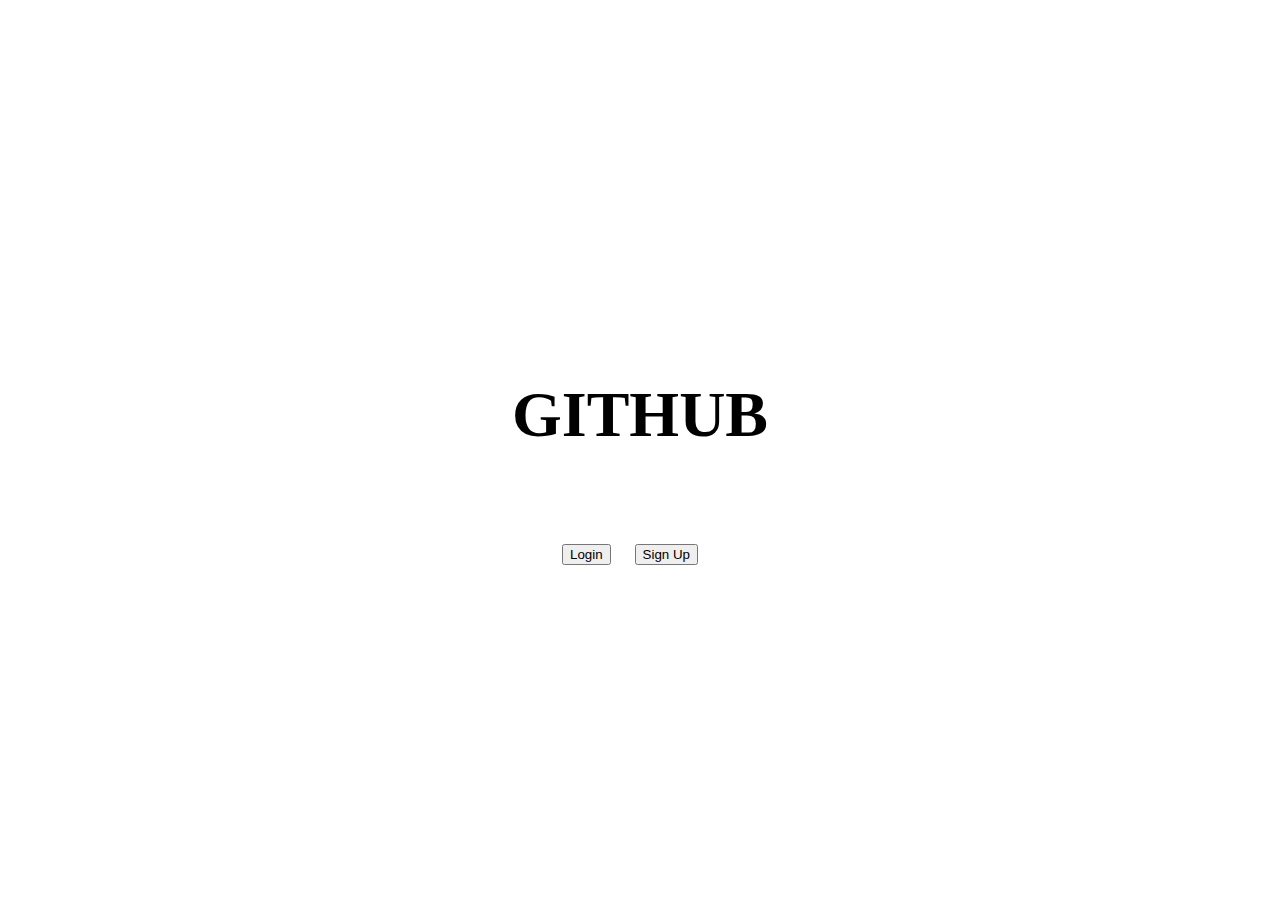
<file: github/src/main/webapp/index.html>
<html>
<head>
<link href="main.css" rel="stylesheet" type="text/css">
</head>
<body>
   <div class="main">
   	<div class="title">
   		<h1>GITHUB</h1>
   	</div>	
   <div class="button-container">
   		<a href="login.html"><button type="button">Login</button></a>
   		<a href="signup.html"><button type="button">Sign Up</button></a>
   </div>
   </div>
</body>
</html>
</file>
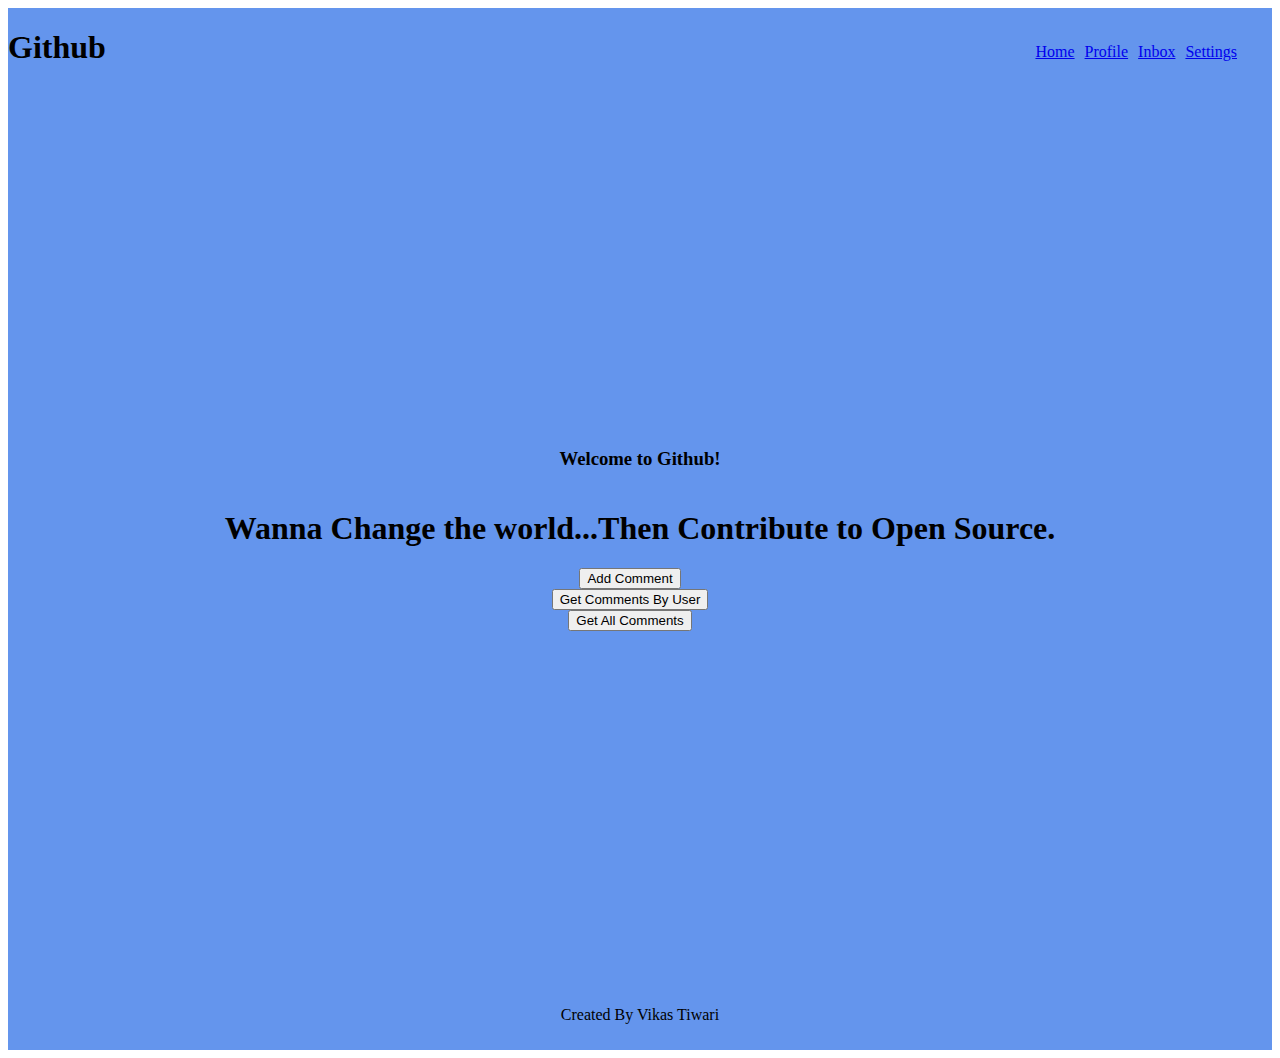
<file: github/src/main/webapp/home.html>
<html>
<head>
<link href="main.css" type="text/css" rel="stylesheet">
<script src="https://ajax.googleapis.com/ajax/libs/jquery/3.3.1/jquery.min.js"></script>
<script src="main.js"></script>
</head>
<body>
<div class="main-home">
<header>
<div class="logo">
<h1>Github
</h1>
</div>
<div class="header-links">
<span class="hlink"><a href="home.html">Home</a></span>
<span class="hlink"><a href="profile.html">Profile</a></span>
<span class="hlink"><a href="inbox.html">Inbox</a></span>
<span class="hlink"><a href="settings.html">Settings</a></span>

</div>
</header>

<div id="main">
<div class="heading1"><h3>Welcome to Github!</h3></div>
<div class="heading2"><h1>Wanna Change the world...Then Contribute to Open Source.</h1></div>
<div class="comment">
<div class="comment">
<button type="button"  id="addbutton">Add Comment</button>
</div>
<div class="comment">
<button type="button"  id="getbutton">Get Comments By User</button>
</div>
<div class="comment">
<form action="webapi/comment/getallcomments" method="get">
<button type="submit" id="getallbutton">Get All Comments</button>
</form>
</div>
</div>

</div>

<footer>
<p>
 Created By Vikas Tiwari

</p>

</footer>

</div>


</body>
</html>
</file>
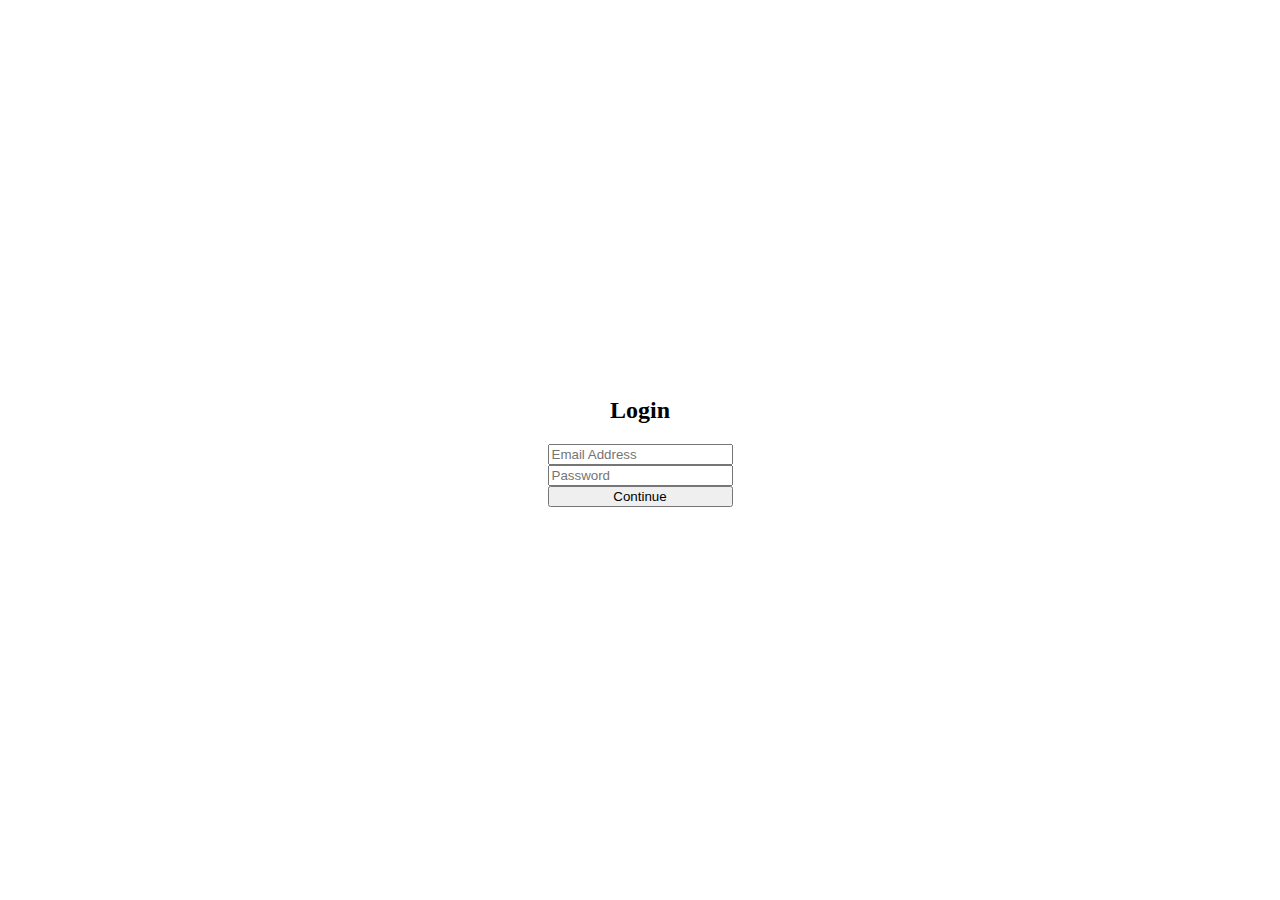
<file: github/src/main/webapp/login.html>
<html>
<head>
<link href="main.css" rel="stylesheet" type="text/css">
</head>
<body>
<div class="main">
<div class="form-container">
<form action="webapi/login" method="post">
<div class="heading">
<h2>Login</h2>
</div>
<div class="email-container">
<input type="email" name="email" placeholder="Email Address" class="email">
   </div>

<div class="password-container">
<input type="password" name="password" placeholder="Password" class="password" >
</div>
<div class="button-submit">
   <button type="submit" class="submit">Continue</button>
   </div>
</form>
</div>
</div>

</body>
</html>
</file>
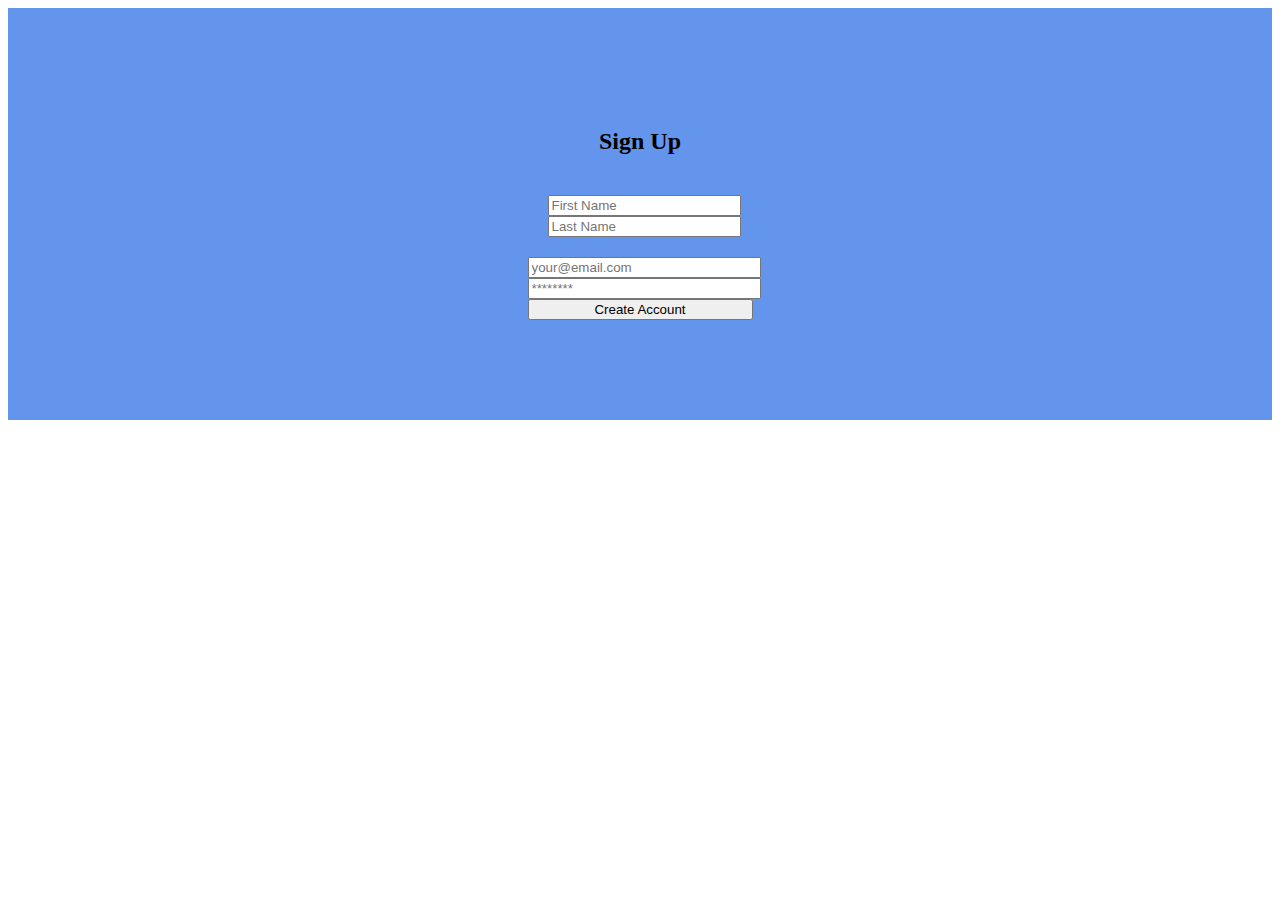
<file: github/src/main/webapp/signup.html>
<!DOCTYPE html>
<html>
<head>
 <meta name="viewport" content="width=device-width, initial-scale=1">
<link href="main.css" rel="stylesheet" type="text/css">
</head>
<body>
   <div class="main-signup">
   <div class="form-container">
   <form action="webapi/signup" method="post">
   <div class="heading">
   <h2>Sign Up</h2>
   </div>
   
   <div class="name">
   
   <div class="fname">
   	<input type="text" name="fname" placeholder="First Name" class="text">
   </div>
	<div class="lname">
	<input type="text" name="lname" placeholder="Last Name" class="text">
	</div>   
   </div>
   
   <div class="email-container">
   <input type="email" name="email" placeholder="your@email.com" class="email">
   </div>
   <div class="password-container">
   <input type="password" name="password" placeholder="********" class="password" >
   </div>
  
   <div class="button-submit">
   <button type="submit" class="submit">Create Account</button>
   </div>
   </form>
 </div>
 </div>
</body>
</html>
</file>
<file: github/src/main/webapp/main.css>
.main{
	height:100%;
	background-image: url("https://bit.ly/2SIvWfE");
	background-repeat: no-repeat;
	display:flex;
	flex-direction:column;
    align-items: center;
    justify-content:center;
    background-size: cover;
    background-position: center;
	}

	.title{
		text-align: center;	
		font-size: 2rem;
		font-family: "Comic S<div class="fname">
   <input type="text" name="fname" placeholder="First Name" class="text">
   </div>ans MS", cursive, sans-serif;
		letter-spacing: .8rem;
		
	
	}
	.heading{
	
		text-align:center;
	}
	
	.button-container
	{
		padding-top:50px;
		text-align: center;
		
	}
	button
	{
		margin-right:20px;
	}
	
	.main-signup{
		text-align: center;
		background-position: center;
		height:100%;
		display:flex;
		align-items: center;
		justify-content: center;
		background-color:#6495ed;
	}
	.form-container{
	margin:100px;
	
	}
	
	.name{
	
	padding:20px;
	}
	.fname{
	flex-grow: 1;
	padding 20px;
	}
	.lname{
	flex-grow: 1;
	}
	.email{
	width:100%;
	
	}
	.password
	{
		width:100%;
	
	}
	.submit{
	width:100%;
	
	}
	.text{
	width:100%;
	}
	header{
	background-color:#6495ed;
	display:flex;
	
		
	}
	.header-links
	{
		display:flex;
		padding:30px;
		
	
	}
	
	.logo{
	flex-grow:4;
	}
	.hlink{
	padding:5px;
	}
	#main{
	height:100%;
	display:flex;
	flex-direction:column;
	align-items:center;
	justify-content:center;
	text-align:center;
	}
	footer{
	background-color:#6495ed;
	text-align: center;
	
	padding:10px;
	}
	.main-home{
	
	
    background-color:#6495ed;

	
	}
</file>
